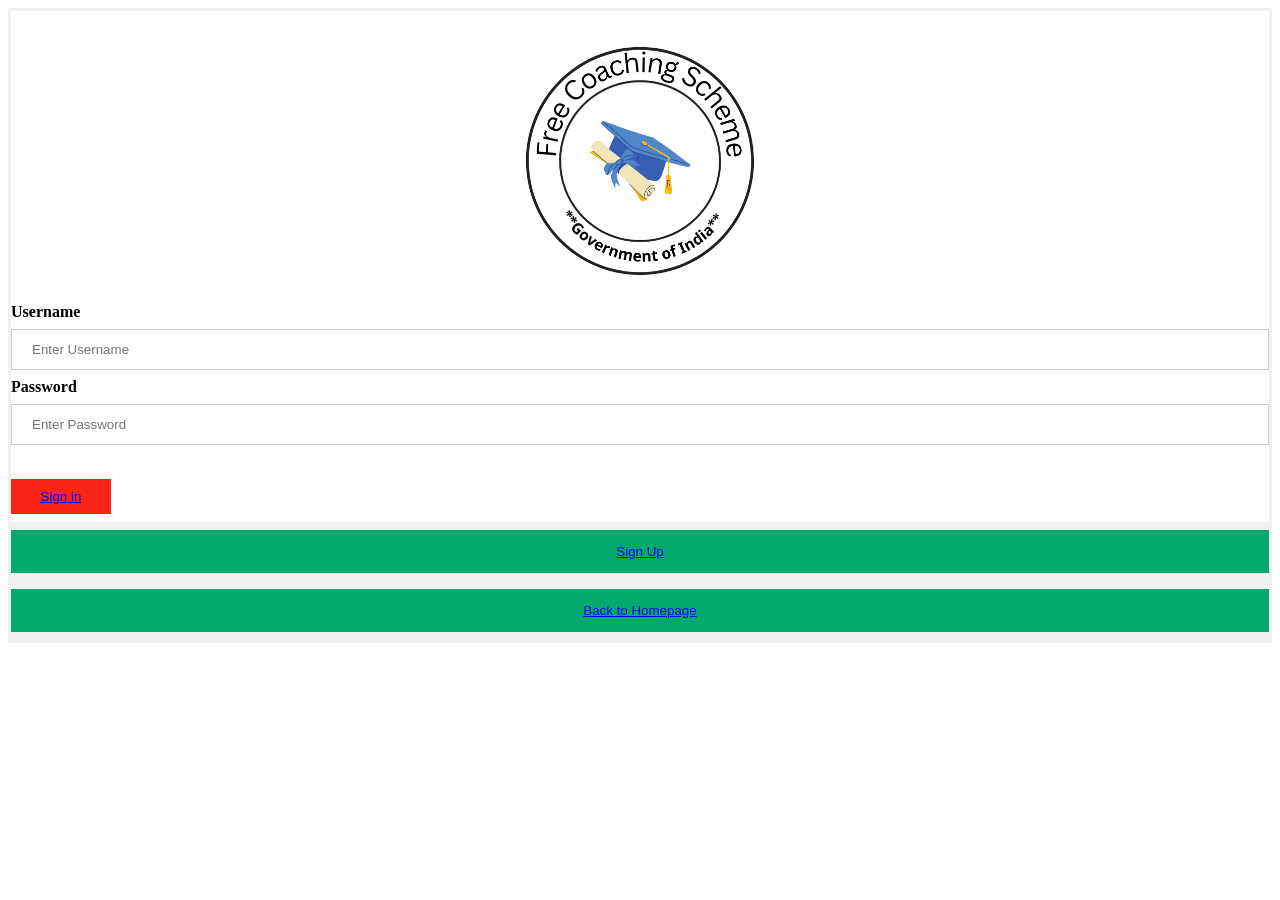
<file: loginpage.html>
<!DOCTYPE html>
<html lang="en">
<head>
    <meta charset="UTF-8">
    <meta http-equiv="X-UA-Compatible" content="IE=edge">
    <meta name="viewport" content="width=device-width, initial-scale=1.0">
    <title>Login Page</title>
</head>
<link rel="stylesheet" href="loginpage.css">
<body>
    <form action="action_page.php" method="post">
        <div class="imgcontainer">
          <img src="loginpagelogo.png" alt="Avatar" class="avatar">
        </div>
        <div class="container">
          <label for="uname"><b>Username</b></label>
          <input type="text" placeholder="Enter Username" name="uname" required>
          <br>
          <label for="psw"><b>Password</b></label>
          <input type="password" placeholder="Enter Password" name="psw" required>
          <br>   
          <br>
      <lable>
        <button type="submit" class="signinbtn" color><a href="singnin">Sign in</a></button>   
      </lable>
    </div>
        <div class="container" style="background-color:#f1f1f1">
 
          <button type="button" class="Signup"><a href="signup.html">Sign Up</a></button>
          <button type="button" class="Homepage"><a href="index.html">Back to Homepage</a></button>
    
        </div>
      </form>
</body>
</html>
</file>
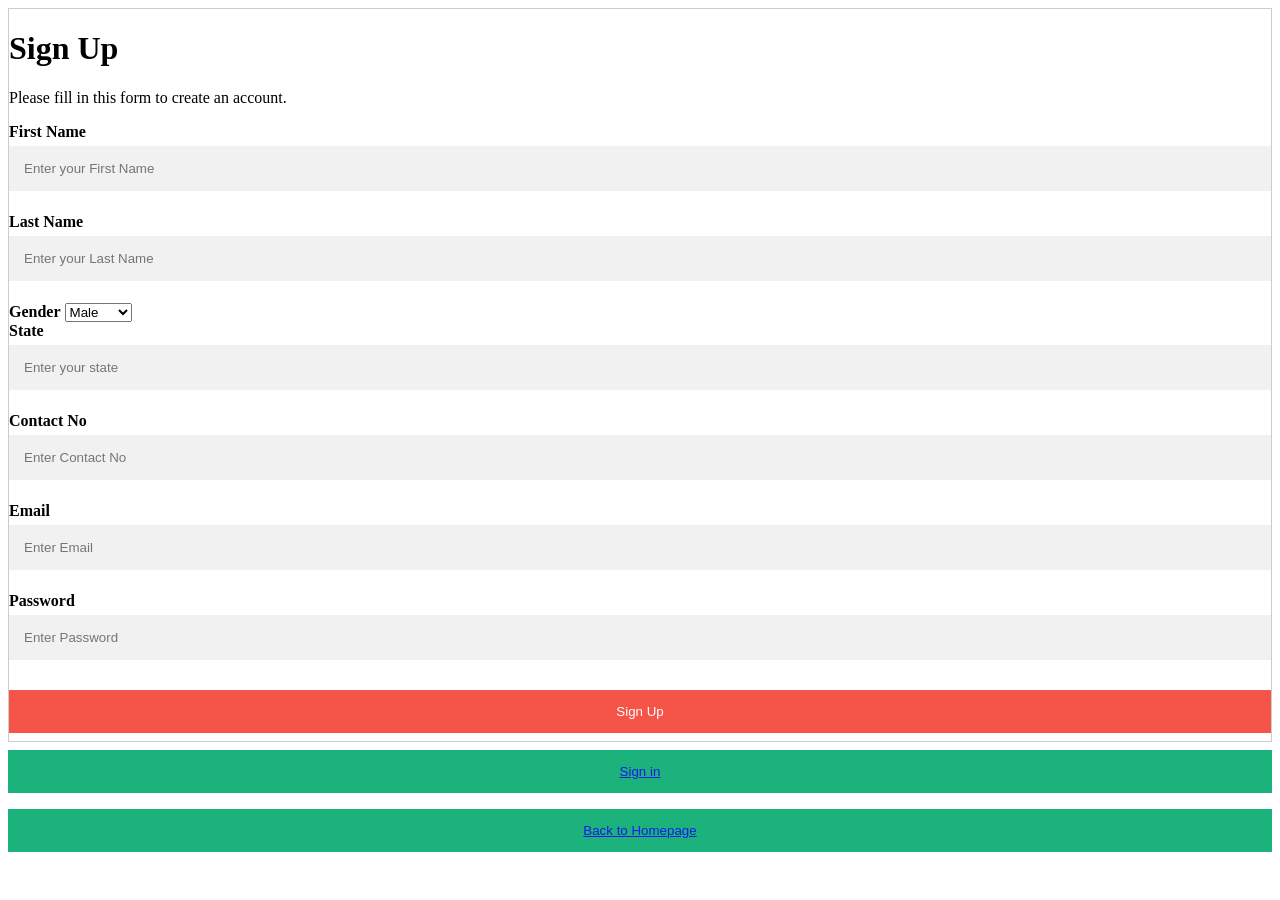
<file: signup.html>
<!DOCTYPE html>
<html lang="en">
<head>
    <meta charset="UTF-8">
    <meta http-equiv="X-UA-Compatible" content="IE=edge">
    <meta name="viewport" content="width=device-width, initial-scale=1.0">
    <title>Sign Up</title>
</head>
<link rel="stylesheet" href="signup.css">
<body>
    <form action="action_page.php" style="border:1px solid #ccc">
        <div class="container">
          <h1>Sign Up</h1>
          <p>Please fill in this form to create an account.</p>
          <lable><b>First Name</b></lable>
          <input type="text" placeholder="Enter your First Name" required>
          <br>
          <lable><b> Last Name</b></lable>
          <input type="text" placeholder="Enter your Last Name" required>
          <br>
            <lable><b>Gender</b></lable>
          <select name = "dropdown"> 
          <option value = "Male">Male</option>
          <option value = "Female">Female</option>
          <option value = "Others">Others</option>
          </select>
          <br>
          <lable><b>State</b></lable>
          <input type="text" placeholder="Enter your state" required>  
          <br>
          <lable><b>Contact No</b></lable>
          <input type="text" placeholder="Enter Contact No" required>   
          <br>
          <label><b>Email</b></label>
          <input type="text" placeholder="Enter Email" name="email" required>
        <br>
          <label for="psw"><b>Password</b></label>
          <input type="password" placeholder="Enter Password" name="psw" required>
        <br>
            <button type="submit" class="signupbtn">Sign Up</button>
          </div>
        </div>
      </form>  
      
      <button type="button" class="Signin"><a href="loginpage.html">Sign in</a></button>
      <br>
      <button type="button" class="Homepage"><a href="index.html">Back to Homepage</a></button>
    
</body>
</html>
</file>
<file: loginpage.css>
form {
    border: 3px solid #f1f1f1;
  }
  input[type=text], input[type=password] {
    width: 100%;
    padding: 12px 20px;
    margin: 8px 0;
    display: inline-block;
    border: 1px solid #ccc;
    box-sizing: border-box;
  }
   button {
    background-color: #04AA6D;
    color: white;
    padding: 14px 20px;
    margin: 8px 0;
    border: none;
    cursor: pointer;
    width: 100%;
  }
 button:hover {
    opacity: 0.8;
  }
  
   .signinbtn {
    width:100px;
    padding: 10px 18px;
    background-color: #f82415;
  }
  
 .imgcontainer {
    text-align: center;
    margin: 24px 0 12px 0;
  }
  img.avatar {
    width: 20%;
    border-radius: 10%;
  }
  span.psw {
    float: right;
    padding-top: 16px;
  }
</file>
<file: signup.css>
* {box-sizing: border-box}

  input[type=text], input[type=password] {
  width: 100%;
  padding: 15px;
  margin: 5px 0 22px 0;
  display: inline-block;
  border: none;
  background: #f1f1f1;
}

input[type=text]:focus, input[type=password]:focus {
  background-color: #ddd;
  outline: none;
}

hr {
  border: 1px solid #f1f1f1;
  margin-bottom: 25px;
}

button {
  background-color: #04AA6D;
  color: white;
  padding: 14px 20px;
  margin: 8px 0;
  border: none;
  cursor: pointer;
  width: 100%;
  opacity: 0.9;
}

button:hover {
  opacity:1;
}

.signupbtn {
  padding: 14px 20px;
  background-color: #f44336;
}
</file>
